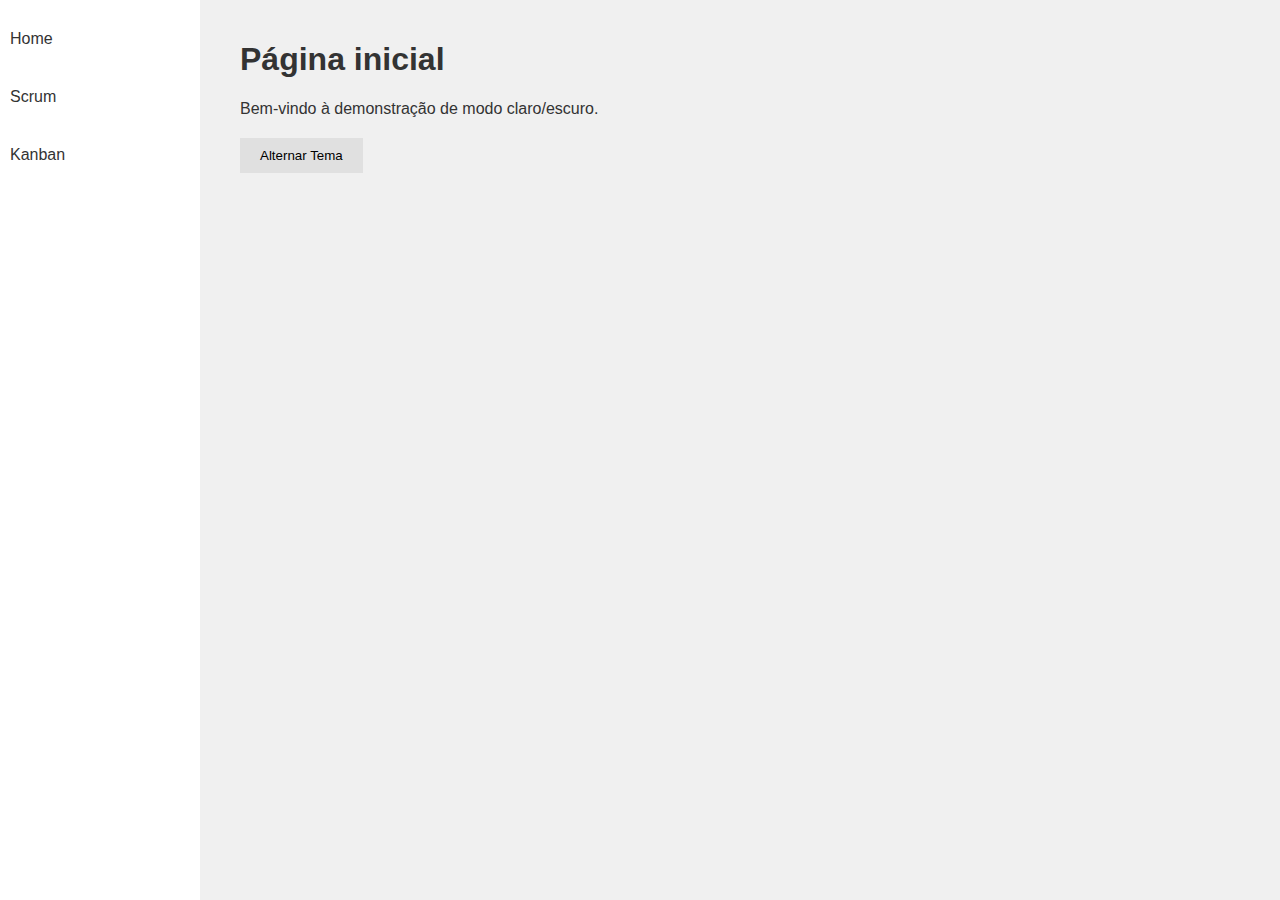
<file: index.html>
<!DOCTYPE html>
<html lang="en">
<head>
    <meta charset="UTF-8">
    <meta name="viewport" content="width=device-width, initial-scale=1.0">
    <title>Página Principal - Modo Claro/Escuro</title>

    <link rel="stylesheet" href="./styles.css">

    <script src="./script.js" defer></script>
</head>
<body class="theme-container">
    
    <nav class="sidebar">

        <ul>
            <li><a href="./index.html">Home</a></li>
            <li><a href="./scrum.html">Scrum</a></li>
            <li><a href="./kanban.html">Kanban</a></li>
        </ul>

    </nav><!--sidebar-->

    <main class="content">

        <h1>Página inicial</h1>

        <p>Bem-vindo à demonstração de modo claro/escuro.</p>

        <div class="button-container">

            <button class="theme-toggle-button" id="toggle-theme">Alternar Tema</button>

        </div><!--button-container-->

    </main><!--content-->



</body><!--theme-container-->
</html>
</file>
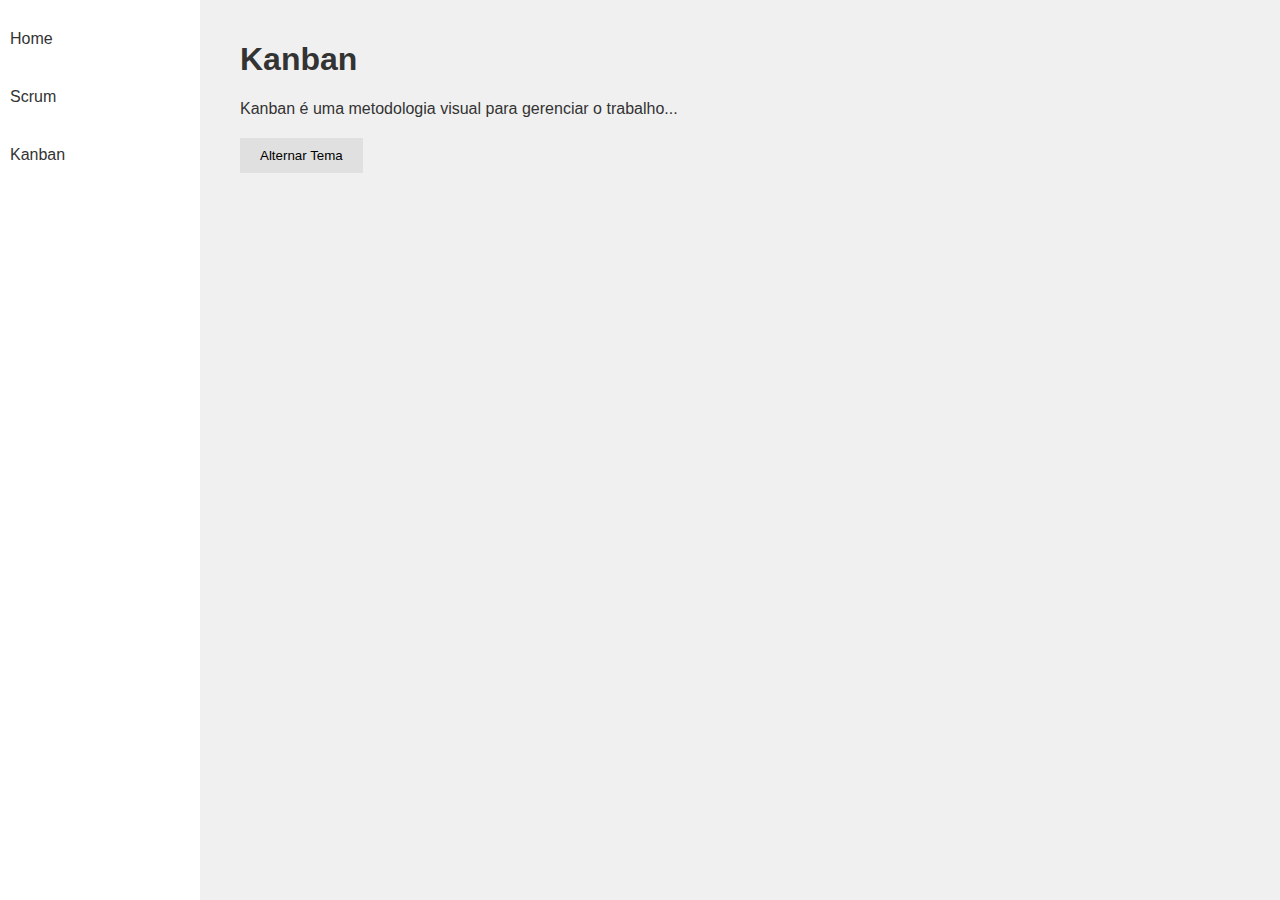
<file: kanban.html>
<!DOCTYPE html>
<html lang="en">
<head>
    <meta charset="UTF-8">
    <meta name="viewport" content="width=device-width, initial-scale=1.0">
    <title>Kanband - Modo Claro/Escuro</title>

    <link rel="stylesheet" href="./styles.css">

    <script src="./script.js" defer></script>
</head>
<body class="theme-container">
    
    <nav class="sidebar">

        <ul>
            <li><a href="./index.html">Home</a></li>
            <li><a href="./scrum.html">Scrum</a></li>
            <li><a href="./kanban.html">Kanban</a></li>
        </ul>

    </nav><!--sidebar-->

    <main class="content">

        <h1>Kanban</h1>

        <p>Kanban é uma metodologia visual para gerenciar o trabalho...</p>

        <div class="button-container">

            <button class="theme-toggle-button" id="toggle-theme">Alternar Tema</button>

        </div><!--button-container-->

    </main><!--content-->



</body><!--theme-container-->
</html>
</file>
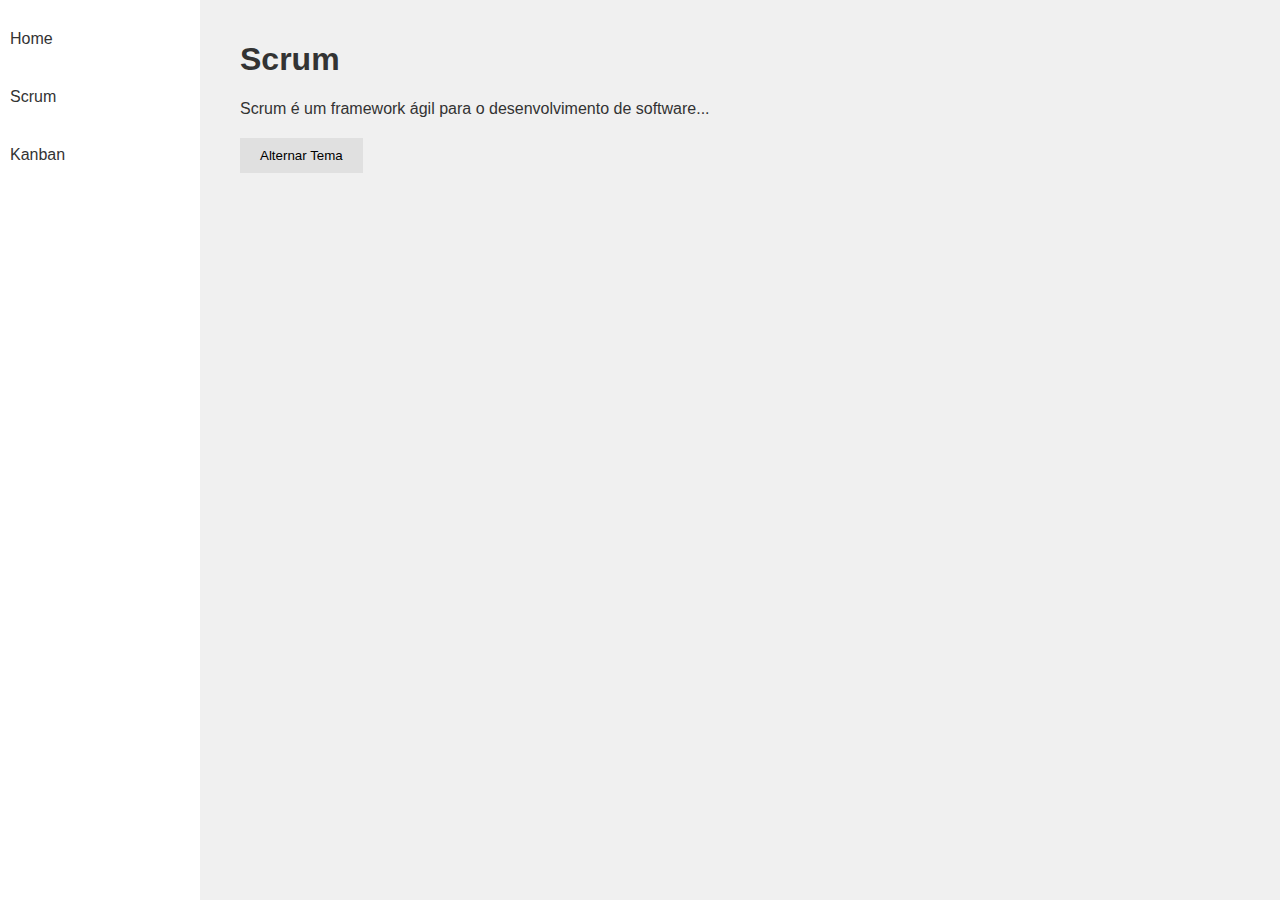
<file: scrum.html>
<!DOCTYPE html>
<html lang="en">
<head>
    <meta charset="UTF-8">
    <meta name="viewport" content="width=device-width, initial-scale=1.0">
    <title>Scrum - Modo Claro/Escuro</title>

    <link rel="stylesheet" href="./styles.css">

    <script src="./script.js" defer></script>
</head>
<body class="theme-container">
    
    <nav class="sidebar">

        <ul>
            <li><a href="./index.html">Home</a></li>
            <li><a href="./scrum.html">Scrum</a></li>
            <li><a href="./kanban.html">Kanban</a></li>
        </ul>

    </nav><!--sidebar-->

    <main class="content">

        <h1>Scrum</h1>

        <p>Scrum é um framework ágil para o desenvolvimento de software...</p>

        <div class="button-container">

            <button class="theme-toggle-button" id="toggle-theme">Alternar Tema</button>

        </div><!--button-container-->

    </main><!--content-->



</body><!--theme-container-->
</html>
</file>
<file: styles.css>
:root {
  --primary-color-light: #f0f0f0;
  --secondary-color-light: #ffffff;
  --text-color-light: #333;
  --hover-color-light: #ddd;
  --button-bg-light: #e0e0e0;
  --button-hover-light: #ccc;
  --sidebar-bg-light: #ffffff;
  /* *_*_*_*_*_*_*_*_*_*_*_*_*_*_*_*_*_*_*_*_*_*_*_*_* */
  --primary-color-dark: #1e1e1e;
  --secondary-color-dark: #2e2e2e;
  --text-color-dark: #f0f0f0;
  --hover-color-dark: #555;
  --button-bg-dark: #333;
  --button-hover-dark: #444;
  --sidebar-bg-dark: #2e2e2e;
}
  
  
.theme-container{
  margin: 0;
  font-family: Arial, sans-serif;
  transition: background-color 0.3s, color 0.3s;
}

.theme-container.light{
  background-color: var(--primary-color-light);
  color: var(--text-color-light);
}

.theme-container.dark{
  background-color: var(--primary-color-dark);
  color: var(--text-color-dark);
}

.sidebar{
  width: 200px;
  height: 100vh;
  position: fixed;
  background-color: var(--sidebar-bg-light);
  transition: background-color 0.3s;
}

.theme-container.dark .sidebar{
  background-color: var(--sidebar-bg-dark);
}

.sidebar ul{
  list-style-type: none;
  padding: 0;
}

.sidebar ul li{
  margin: 20px 0;
}

.sidebar ul li a{
  text-decoration: none;
  color: inherit;
  padding: 10px;
  display: block;
  border-radius: 5px;
  background-color: transparent;
  transition: background-color 0.3s, box-shadow 0.3s;
}

.sidebar ul li a:hover{
  background-color: var(--hover-color-light);
  box-shadow: 2px 2px 5px rgba(0, 0, 0, 0.2);
}

.theme-container.dark .sidebar ul li a:hover{
  background-color: var(--hover-color-dark);
}

.content{
  margin-left: 220px;
  padding: 20px;
}

.button-container{
  margin-top: 20px;
}

.theme-toggle-button{
  padding: 10px 20px;
  background-color: var(--button-bg-light);
  border: none;
  cursor: pointer;
  transition: background-color 0.3s;
}

.theme-container.dark .theme-toggle-button{
  background-color: var(--button-bg-dark);
}

.theme-toggle-button:hover{
  background-color: var(--button-hover-light);
}

.theme-container.dark .theme-toggle-button:hover{
  background-color: var(--button-hover-dark);
}
</file>
